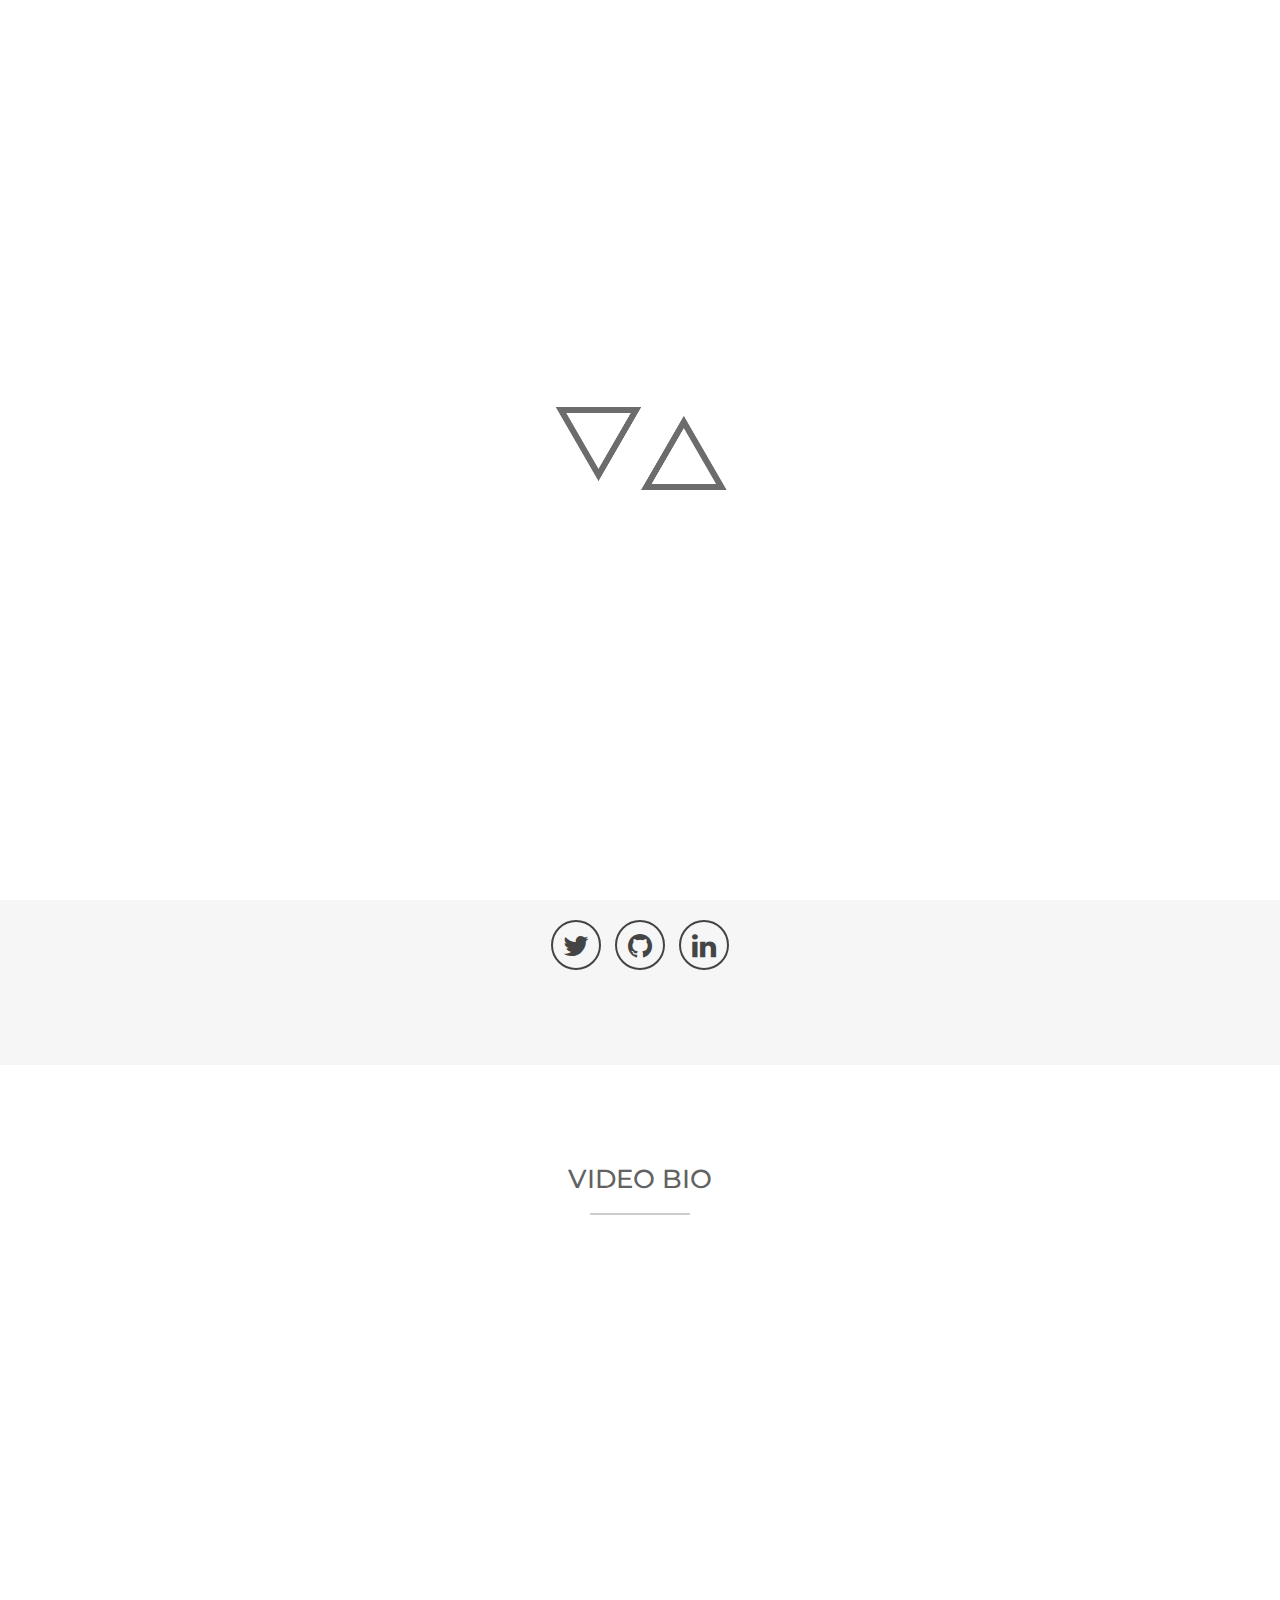
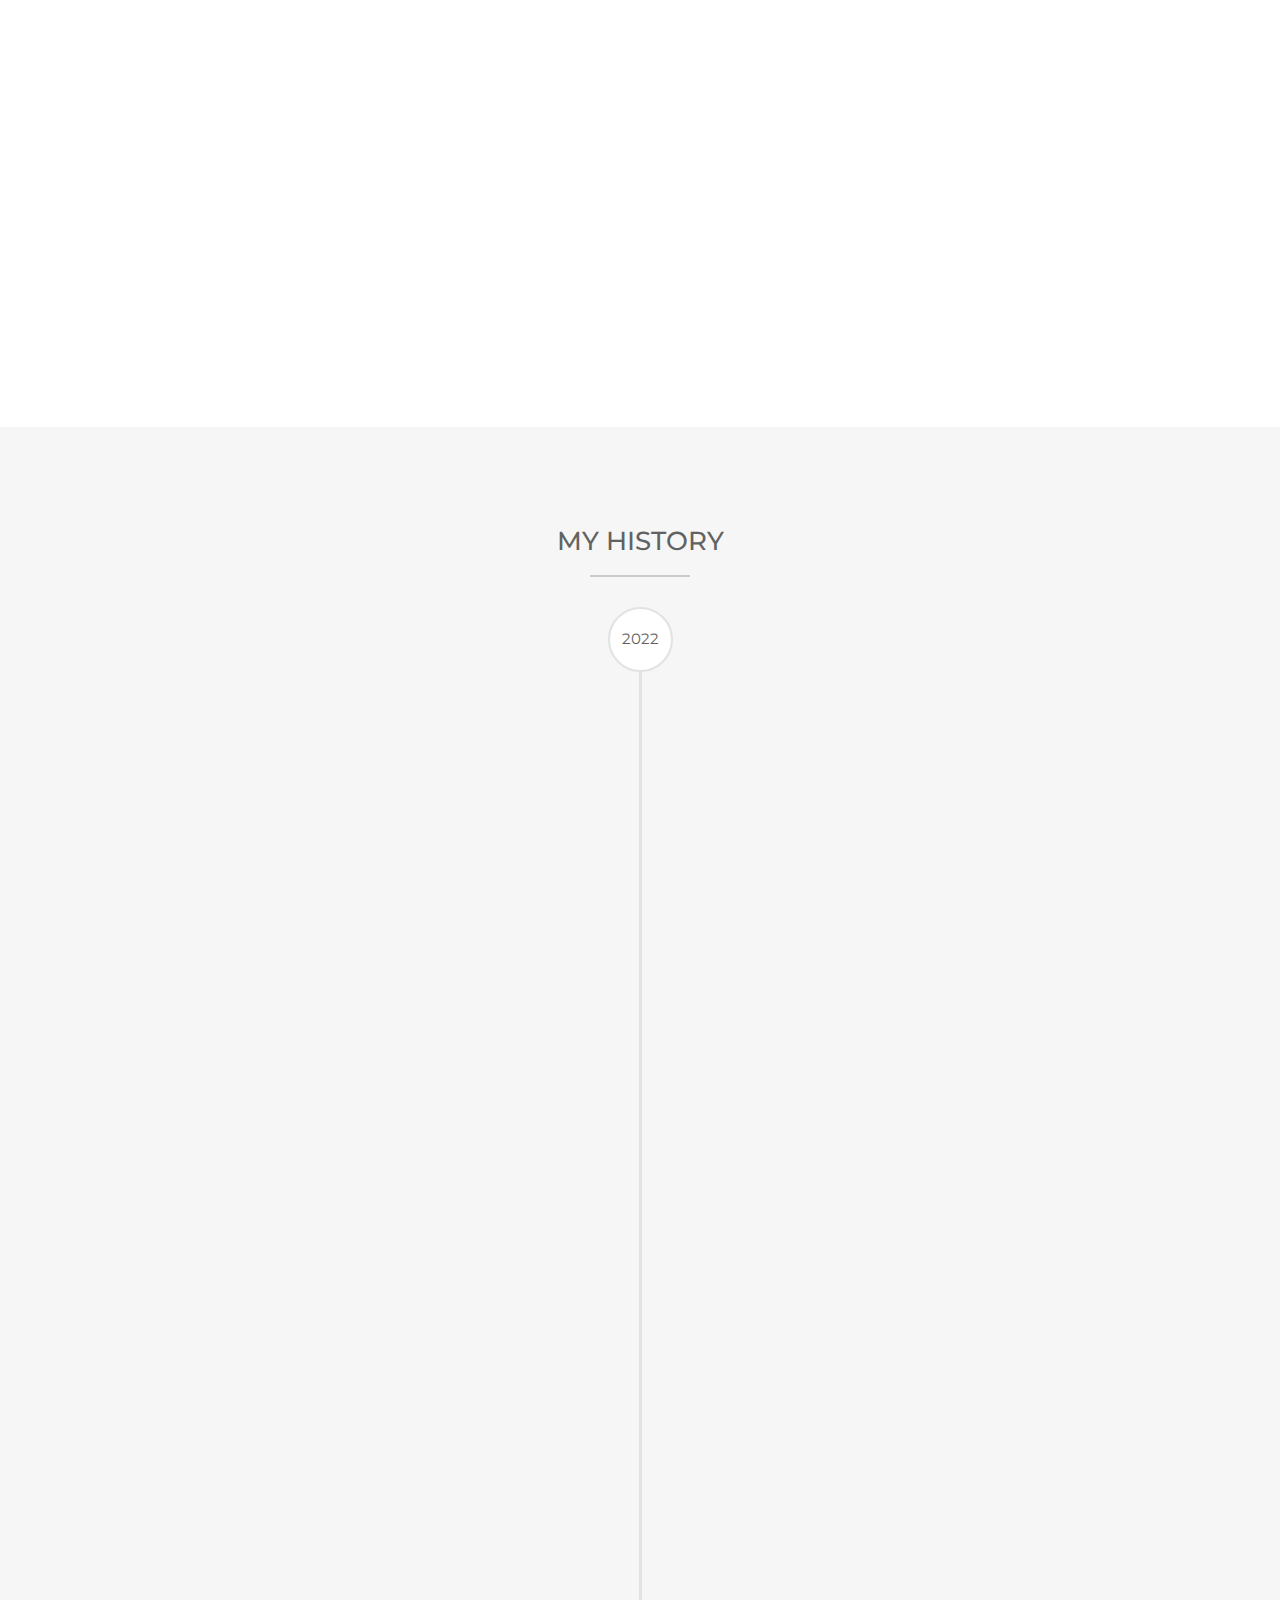
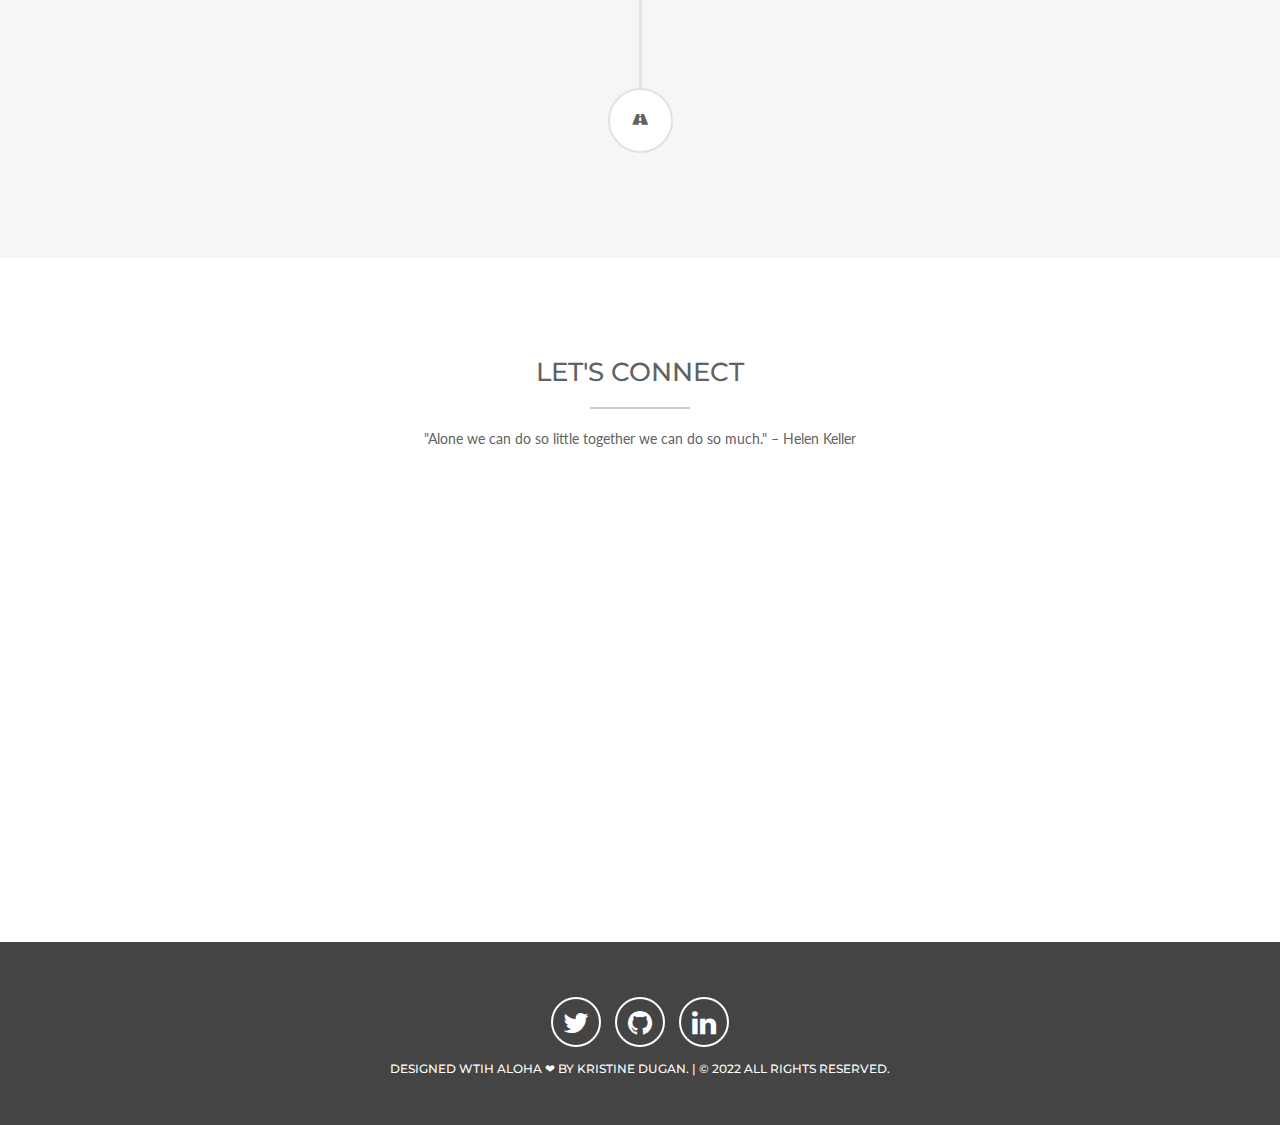
<file: index.html>
<!DOCTYPE html>
<html>
<head>
  <meta charset="utf-8">
  <title>Kristine Dugan Portfolio 🤙🏽</title>
  <meta name="viewport" content="width=device-width, initial-scale=1.0, maximum-scale=1.0, user-scalable=0">

  <!-- Stylesheets -->
  <link rel="stylesheet" type="text/css" href="css/bootstrap.min.css">
  <link rel="stylesheet" type="text/css" href="css/font-awesome.min.css">
  <link rel="stylesheet" type="text/css" href="css/flexslider.css">
  <link rel="stylesheet" type="text/css" href="css/animate.css">
  <link rel="stylesheet" type="text/css" href="css/style.css">

  <!-- Favicon -->
  <link rel="shortcut icon" href="images/favicon.png">

  <!-- Color Scheme -->
  <link rel="stylesheet" type="text/css" href="css/colors/black.css">

  <!-- Fonts -->
  <link href="http://fonts.googleapis.com/css?family=Montserrat:400" rel="stylesheet" type="text/css">
  <link href="http://fonts.googleapis.com/css?family=Lato:400,700" rel="stylesheet" type="text/css">

</head>
<body>

  <!-- Preloader -->
  <div id="mask">
    <div id="loader">      
    </div>
  </div>
  <!-- End Preloader -->

  <!-- Background -->
  <div id="backgrounds">
    <ul class="slides">
      <li><img src="images/bg/1.png" alt=""></li>
      <li><img src="images/bg/2.png" alt=""></li>
      <li><img src="images/bg/3.png" alt=""></li>
    </ul>
  </div>
  <!-- End Background -->
  

  <!-- Header -->
  <header class="navbar navbar-default navbar-fixed-top" id="topnav">
    <div class="container">
      <div class="navbar-header">
        <button type="button" class="navbar-toggle" data-toggle="collapse" data-target="#navigation">
          <span class="sr-only">Toggle navigation</span>
          <span class="icon-bar"></span>
          <span class="icon-bar"></span>
          <span class="icon-bar"></span>
        </button>
        <a id="logo" class="navbar-brand" href="index.html"><img src="images/logo-grey.png" alt=""></a>
      </div>
      <div class="collapse navbar-collapse" id="navigation">
        <ul class="nav navbar-nav navbar-right" id="nav">
          <li class="active"><a href="index.html">Home</a></li>
          <li><a href="#about">About</a></li>
          <li><a href="#bio">Video Bio</a></li>
          <li><a href="#history">History</a></li>
          <li><a href="projects.html">Projects</a></li>
          <li><a href="#contact">Contact</a></li>
        </ul>
      </div>
    </div>
  </header>
  <!-- End Header -->

  <!-- Home -->
  <div id="home">
    <div class="banner">
      <div class="container">        
        <div id="home-slider" class="flexslider">
          <ul class="slides">
            <li>
              <h1>Aloha!</h1>
              <h3>I'm Kristine, a web developer in Kauai, Hawaii.</h3>
              <a href="#about" class="btn btn-custom">Read more</a>
              <a href="projects.html" class="btn btn-empty">View my projects</a>
            </li>
            <li>
              <h1>My Passion Is</h1>
              <h3>Making you look great online so you can grow your business.</h3>
              <a href="#bio" class="btn btn-custom">Watch Bio</a>
              <a href="#contact" class="btn btn-empty">Contact me</a>
            </li>
          </ul>
        </div>                  
      </div>
    </div>
  </div>
  <!-- End Home -->

  <!-- About -->
  <section id="about" class="grey">
    <div class="container">
      <div class="picture">
        <img src="images/kristine-dugan-150x150.jpeg" class="img-circle">
      </div>
      <div class="title">
        <h1>About</h1>
        <hr>
      </div>
      <p class="about-text">I’m a dog mom to Twinkie and Lily. I’m a director of marketing for a real estate team on Kauai, Hawaii. But most importantly, I’m a web developer. For more than ten years, I’ve helped small businesses create a relevant brand and websites so they can connect with their customers. Now, I’m taking my web development to the next level by attending a professional coding bootcamp through MIT to improve my web development skills.</p>
      <p class="about-text">You can learn more about what I’m working on and link up with me through one of my social profiles below or <a href="#contact">contact me</a>. Reach out to me! I’d welcome the opportunity to virtually connect!  </p>
      <div class="social-container">
        <ul class="about-socials">
          <li>
            <a target="_blank" href="https://twitter.com/kristinedugan"><i class="fa fa-twitter fa-2x"></i></a>
          </li>
          <li>
            <a target="_blank" href="https://github.com/kndugan"><i class="fa fa-github fa-2x"></i></a>
          </li>
          <li>
            <a target="_blank" href="https://www.linkedin.com/in/kristinedugan/"><i class="fa fa-linkedin fa-2x"></i></a>
          </li>
        </ul>
      </div>
    </div>
  </section>
  <!-- End About -->

   <!-- Video CV -->
   <section id="bio">
    <div class="container">
      <div class="title">
        <h1>Video Bio</h1>
        <hr>
        <div class="embed-youtube">
          <iframe src="https://www.youtube.com/embed/ngQF5SA0SUc" width="750" height="563"></iframe>
        </div>
      </div>
    </div>
  </section>
  <!-- End Video CV -->

  <!-- Timeline -->
  <section id="history" class="grey">    
    <div class="container">
      <div class="title">
        <h1>My History</h1>
        <hr>
      </div>
      <ul class="timeline">
        <li class="year">2022</li>
        <li class="animated hiding" data-animation="fadeInLeft">
          <div class="timeline-panel left">
            <h4>Started Bootcamp at MIT</h4>
            <p>Now, I’m taking my web development to the next level by attending a professional coding bootcamp through MIT to improve my web development skills. During this Bootcamp, I’m excited to learn the web development framework of MERN Stack (MongoDB, ExpressJS, React and NodeJS). 
            </p>
            <span class="date">DEC 15 2021</span>
          </div>
        </li>
        <li class="animated hiding" data-animation="fadeInRight">
          <div class="timeline-panel right">
            <h4>Started working as a Marketing Director</h4>
            <p>After college, I pivoted to digital marketing including web design, content, social media, and video marketing in the real estate industry. I love digital marketing and realize my true passion is in helping business owners create clarity in their marketing to increase sales while providing a 5-star experience to their customers.</p>
            <span class="date">JUL 5 2005</span>
          </div>
        </li>
        <li class="animated hiding" data-animation="fadeInLeft">
          <div class="timeline-panel left">
            <h4>Bachelor’s degree in Management</h4>
            <p>While at Indiana University, Bloomington I studied Management, Business, and Finance. I expanded my computer knowledge in Excel and Access. Paired with business courses, I began to understand the cost benefit analysis of technology in business to increase efficiency and grow profits.</p>
            <span class="date">AUG 6 2004</span>
          </div>
        </li>
        <li class="animated hiding" data-animation="fadeInRight">
          <div class="timeline-panel right">
            <h4>Graduated from High School</h4>
            <p>During high school I was introduced to computers and the power they have if one understands how to program them. I was able to design Excel Spreadsheets to calculate sporting statistics for my varsity high school softball and basketball team.</p>
            <span class="date">JUN 4 1999</span>
          </div>
        </li>
        <li class="animated hiding" data-animation="fadeInLeft">
          <div class="timeline-panel left">
            <h4>I was Born</h4>
            <p>I was born in Las Vegas, Nevada to amazing parents that taught me to be independent, create what I desire in life by working hard, and to always treat others with kindness.  </p>
            <span class="date">NOV 2 1980</span>
          </div>
        </li>
        <li class="year"><i class="fa fa-road"></i></li>
      </ul>
    </div>
  </section>
  <!-- End Timeline -->

  <!-- Contact -->
  <section id="contact">
    <div class="container">
      <div class="title">
        <h1>Let's Connect</h1>
        <hr>
        <p>"Alone we can do so little together we can do so much." – Helen Keller</p>
      </div>
      <div class="col-md-6 col-md-offset-3">        
        <form method="POST" action="contact.php" id="contact-form" class="animated hiding" data-animation="fadeInLeft">
          <div class="form-group">
            <input name="fullname" type="text" class="form-control input-lg" placeholder="Full Name">
          </div>
          <div class="form-group">
            <input name="email" type="email" class="form-control input-lg" placeholder="Email">
          </div>
          <div class="form-group">
            <input name="phone" type="text" class="form-control input-lg" placeholder="Phone">
          </div>
          <div class="form-group">
            <textarea name="message" class="form-control input-lg" placeholder="Message"></textarea>
          </div>
          <div class="form-group center">
            <input type="submit" class="btn btn-dark" value="Submit Form">
          </div>    
        </form>
        <div class="sent">
          <span>Mahalo! Your message has been sent. I will get back to you shortly!</span>
        </div>
      </div>
    </div>
  </section>
  <!-- End Contact -->

  <!-- Footer -->
  <footer>
    <div class="container">
      <ul class="socials">
        <li>
          <a target="_blank" href="https://twitter.com/kristinedugan"><i class="fa fa-twitter fa-2x"></i></a>
        </li>
        <li>
          <a target="_blank" href="https://github.com/kndugan"><i class="fa fa-github fa-2x"></i></a>
        </li>
        <li>
          <a target="_blank" href="https://www.linkedin.com/in/kristinedugan/"><i class="fa fa-linkedin fa-2x"></i></a>
        </li>
      </ul>
      <h5 class="footer-text">Designed wtih Aloha ❤ by Kristine Dugan. | &copy; 2022 All Rights Reserved.</h5>
    </div>
  </footer>
  <!-- End Footer -->

  
  <!-- Libraries -->
  <script type="text/javascript" src="js/jquery.min.js"></script>
  <script type="text/javascript" src="js/bootstrap.min.js"></script>
  <script type="text/javascript" src="js/flexslider.js"></script>
  <script type="text/javascript" src="js/jquery.appear.js"></script>
  <script type="text/javascript" src="js/jquery.nav.js"></script>
  <script type="text/javascript" src="js/jquery.mb.YTPlayer.js"></script>
  <script type="text/javascript" src="js/jquery.mixitup.min.js"></script>
  <script type="text/javascript" src="js/jquery.validation.min.js"></script>


  <!-- Main.js file -->
  <script type="text/javascript" src="js/main.js"></script>
</body>
</html>
</file>
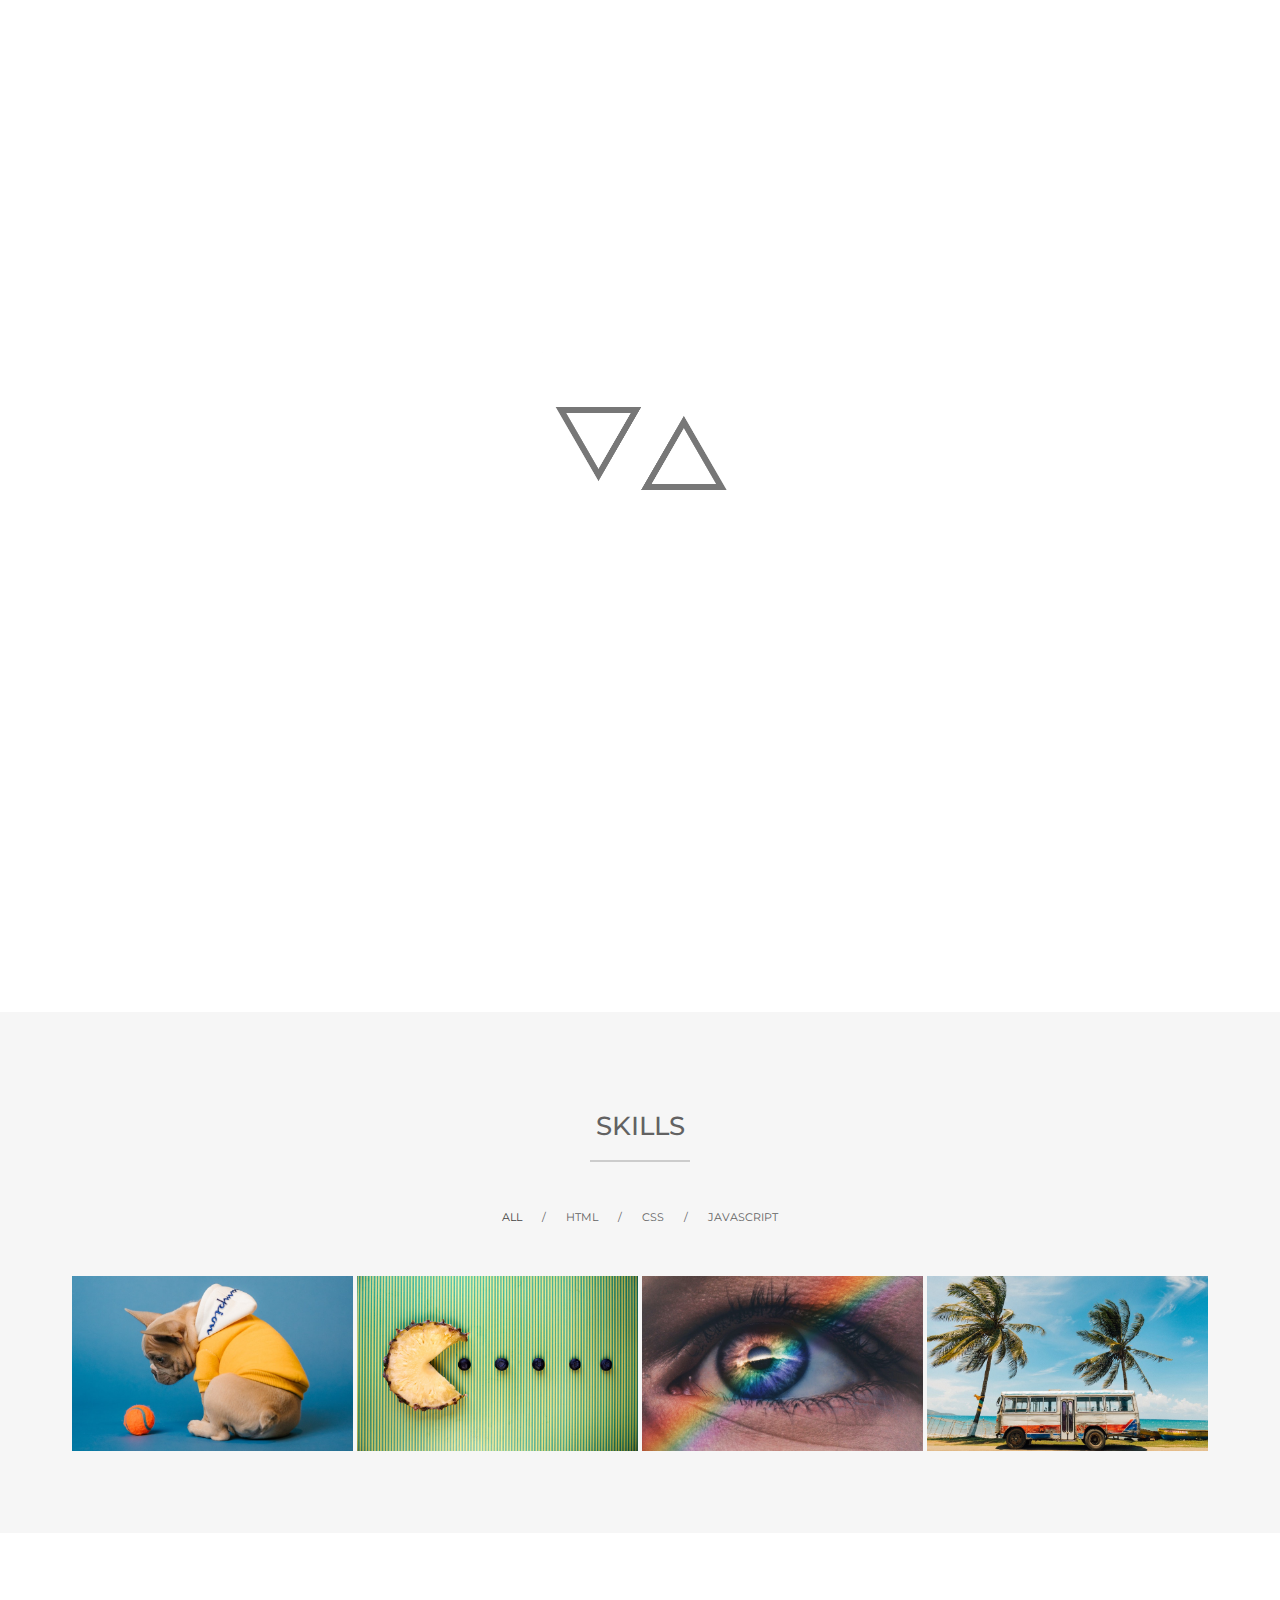
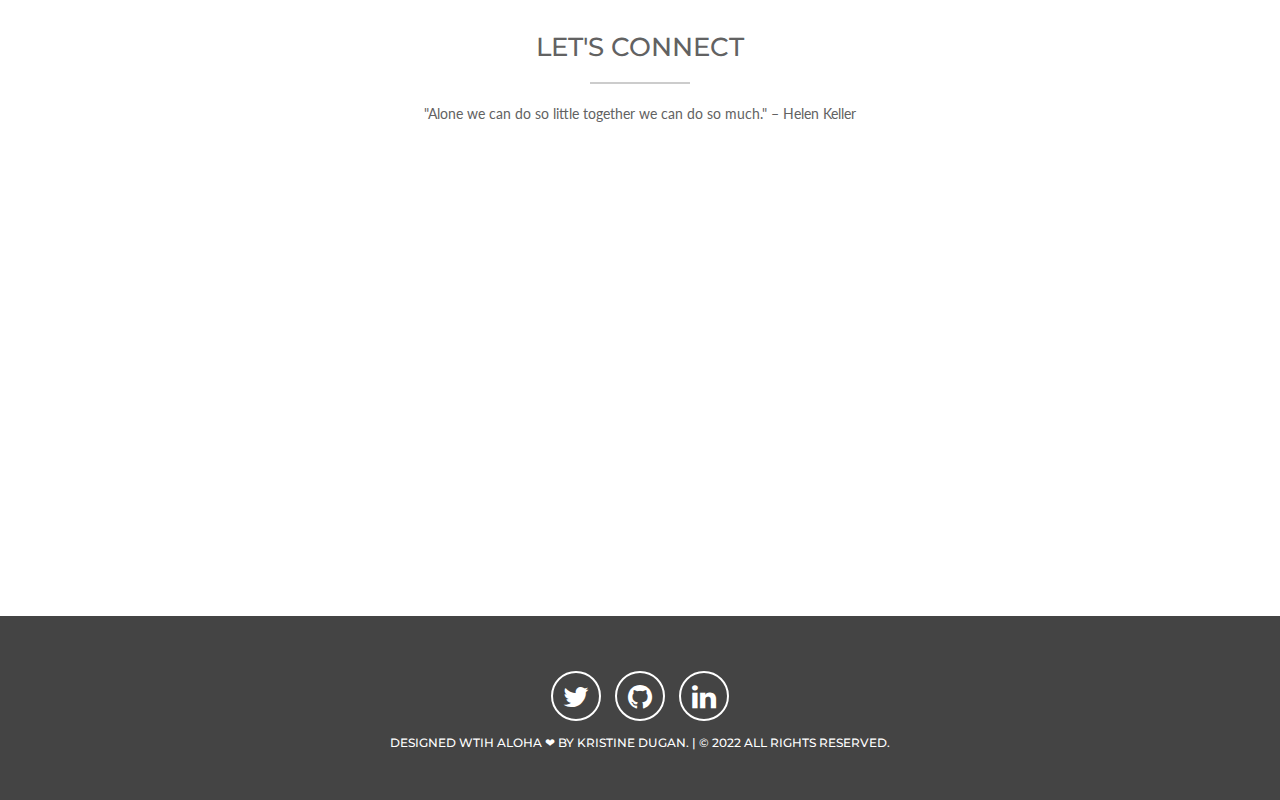
<file: projects.html>
<!DOCTYPE html>
<html>
<head>
  <meta charset="utf-8">
  <title>Kristine Dugan Projects</title>
  <meta name="viewport" content="width=device-width, initial-scale=1.0, maximum-scale=1.0, user-scalable=0">

  <!-- Stylesheets -->
  <link rel="stylesheet" type="text/css" href="css/bootstrap.min.css">
  <link rel="stylesheet" type="text/css" href="css/font-awesome.min.css">
  <link rel="stylesheet" type="text/css" href="css/flexslider.css">
  <link rel="stylesheet" type="text/css" href="css/animate.css">
  <link rel="stylesheet" type="text/css" href="css/style.css">

  <!-- Favicon -->
  <link rel="shortcut icon" href="images/favicon.png">

  <!-- Color Scheme -->
  <link rel="stylesheet" type="text/css" href="css/colors/black.css">

  <!-- Fonts -->
  <link href="http://fonts.googleapis.com/css?family=Montserrat:400" rel="stylesheet" type="text/css">
  <link href="http://fonts.googleapis.com/css?family=Lato:400,700" rel="stylesheet" type="text/css">

</head>
<body>
  
   <!-- Preloader -->
   <div id="mask">
    <div id="loader">      
    </div>
  </div>
  <!-- End Preloader -->

  <!-- Background -->
  <div id="backgrounds">
    <ul class="slides">
      <li><img src="images/bg/1.png" alt=""></li>
      <li><img src="images/bg/2.png" alt=""></li>
      <li><img src="images/bg/3.png" alt=""></li>
    </ul>
  </div>
  <!-- End Background -->
  

  <!-- Header -->
    <header class="navbar navbar-default navbar-fixed-top" id="topnav">
      <div class="container">
        <div class="navbar-header">
          <button type="button" class="navbar-toggle" data-toggle="collapse" data-target="#navigation">
            <span class="sr-only">Toggle navigation</span>
            <span class="icon-bar"></span>
            <span class="icon-bar"></span>
            <span class="icon-bar"></span>
          </button>
          <a id="logo" class="navbar-brand" href="index.html"><img src="images/logo-grey.png" alt=""></a>
        </div>
        <div class="collapse navbar-collapse" id="navigation">
          <ul class="nav navbar-nav navbar-right" id="nav">
            <li class="active"><a href="index.html">Home</a></li>
            <li><a href="projects.html">Projects</a></li>
            <li><a href="#services">Overview</a></li>
            <li><a href="#works">Skills</a></li>
            <li><a href="#contact">Contact</a></li>
          </ul>
        </div>
      </div>
    </header>
  <!-- End Header -->

  <!-- Call to Action -->
  <section id="call-to-action" class="parallax">
    <div class="container">
      <div class="call">
        <h1>Welcome to My Projects</h1>
        <hr>
        <h4>Below are a few of the projects I've completed in the MERN Stack Bootcamp through MIT. I've included an overview of each project that can be viewed on GitHub and GitHub Pages. Lastly, I've highlight the coding skills I've aquired through each project.</h4>
        <a href="#services" class="btn btn-custom">Overview</a>
        <a href="#works" class="btn btn-empty">Skills</a>
      </div>
    </div>
  </section>
<!-- End Call to Action -->

<!-- Summaries -->
<section id="services">
  <div class="container">
    <div class="title">
      <h1>Overview</h1>
      <hr>
    </div>
    <div class="col-md-10 col-md-offset-1" id="services-box">        
      <ul class="nav nav-tabs services">
        <li class="animated hiding active" data-animation="flipInX" data-delay="0">
          <a href="#service1" data-toggle="tab">
            <i class="fa fa-bullseye"></i>              
          </a>            
        </li>
        <li class="animated hiding" data-animation="flipInX" data-delay="500">
          <a href="#service2" data-toggle="tab">
            <i class="fa fa-gamepad"></i>              
          </a>            
        </li>
        <li class="animated hiding" data-animation="flipInX" data-delay="1000">
          <a href="#service3" data-toggle="tab">
            <i class="fa fa-eye"></i>              
          </a>            
        </li>
        <li class="animated hiding" data-animation="flipInX" data-delay="1500">
          <a href="#service4" data-toggle="tab">
            <i class="fa fa-map-marker"></i>              
          </a>            
        </li>
      </ul>
      <div class="tab-content animated hiding" id="service-detail" data-animation="fadeInUp">
        <div class="tab-pane fade in active" id="service1">
          <h3>Bouncing Ball</h3>
          <p>Vestibulum fermentum diam enim, id facilisis felis aliquam ac. Praesent ornare, erat at volutpat porta, velit nulla condimentum ante, eu vulputate ipsum massa vel nisl. Lorem ipsum dolor sit amet, consectetur adipiscing elit. Interdum et malesuada fames ac ante ipsum primis in faucibus. Aliquam eu commodo mi. Vestibulum nec lectus sit amet dui ullamcorper tincidunt in sed nibh. Vestibulum sagittis.</p>
          <a target="_blank" href="https://github.com/kndugan/random-bouncing-balls" class="btn btn-dark">GitHub</a>
          <a target="_blank" href="https://kndugan.github.io/random-bouncing-balls" class="btn btn-empty-two">Pages</a>
        </div>
        <div class="tab-pane fade" id="service2">
          <h3>PacMen</h3>
          <p>The most popular game from the 1980s is back in action! In this project, the user can create multiple PacMen with the click of a button and each of them will begin to move about the browser window at their own pace. This PacMen game is an example of utilizing JavaScript to create the Pacmen by pushing them into an array and then injecting the PacMen to the web browser via the DOM.</p>
          <a target="_blank" href="https://github.com/kndugan/pacmen" class="btn btn-dark">GitHub</a>
          <a target="_blank" href="https://kndugan.github.io/pacmen" class="btn btn-empty-two">Pages</a>
        </div>
        <div class="tab-pane fade" id="service3">
          <h3>Eyes</h3>
          <p>In this project, the eyes will track and follow in unison the cursor anywhere on the browser window. The eyes were created with CSS and JavaScript was used to track the cursor.</p>
          <a target="_blank" href="https://github.com/kndugan/eye-movement" class="btn btn-dark">GitHub</a>
          <a target="_blank" href="https://kndugan.github.io/eye-movement" class="btn btn-empty-two">Pages</a>
        </div>
        <div class="tab-pane fade" id="service4">
          <h3>Bus Tracker</h3>
          <p>In this project, I demonstrate a web application using the MapBox API to create and display a map of Kauai, Hawaii. By utilizing JavaScript and HTML I've create a Map Marker to show bus stops between Lihue and Hanalai on Kauai.</p>
          <a target="_blank" href="https://github.com/kndugan/real-time-bus-tracker" class="btn btn-dark">GitHub</a>
          <a target="_blank" href="https://kndugan.github.io/real-time-bus-tracker" class="btn btn-empty-two">Pages</a>
        </div>
      </div>
    </div>
  </div>
</section>
<!-- End Services -->

<!-- Skills -->
  <section id="works" class="grey">
    <div class="container">
      <div class="title">
        <h1>Skills</h1>
        <hr>
      </div>
      <ul id="filters">
        <li class="filter active" data-filter="all">All</li>
        <li class="filter" data-filter="html">HTML</li>        
        <li class="filter" data-filter="css">CSS</li>
        <li class="filter" data-filter="javascript">JavaScript</li>
      </ul>
      <ul id="projects">
        <li class="mix javascript mix_all">
          <a target="_blank" href="https://kndugan.github.io/random-bouncing-balls" class="single-project">
            <img src="images/portfolio/ball.jpg" alt="Bouncing Ball Exercise">
            <div class="overlay">
              <h3>Bouncing Ball</h3>
              <span>JavaScript</span>
            </div>
          </a>       
        </li>
        <li class="mix javascript mix_all">
          <a target="_blank" href="https://kndugan.github.io/pacmen" class="single-project">
            <img src="images/portfolio/pacman.jpg" alt="Pac-Man Exerces">
            <div class="overlay">
              <h3>PacMen</h3>
              <span>JavaScript</span>
            </div>
          </a>       
        </li>
        <li class="mix css mix javascript mix_all">
          <a target="_blank" href="https://kndugan.github.io/eye-movement" class="single-project">
            <img src="images/portfolio/eye.jpg" alt="Eye Movement Exercise">
            <div class="overlay">
              <h3>Eyes</h3>
              <span>HTML + CSS</span>
            </div>
          </a>       
        </li>
        <li class="mix javascript mix html mix_all">
          <a target="_blank" href="https://kndugan.github.io/real-time-bus-tracker" class="single-project">
            <img src="images/portfolio/bus-tracker.jpg" alt="Real Time Bus Tracker Exercise">
            <div class="overlay">
              <h3>Bus Tracker</h3>
              <span>JavaScript + HTML</span>
            </div>
          </a>       
        </li>
      </ul>
    </div>    
  </section>
<!-- End Projects -->

<!-- Contact -->
<section id="contact">
    <div class="container">
      <div class="title">
        <h1>Let's Connect</h1>
        <hr>
        <p>"Alone we can do so little together we can do so much." – Helen Keller</p>
      </div>
      <div class="col-md-6 col-md-offset-3">        
        <form method="POST" action="contact.php" id="contact-form" class="animated hiding" data-animation="fadeInLeft">
          <div class="form-group">
            <input name="fullname" type="text" class="form-control input-lg" placeholder="Full Name">
          </div>
          <div class="form-group">
            <input name="email" type="email" class="form-control input-lg" placeholder="Email">
          </div>
          <div class="form-group">
            <input name="phone" type="text" class="form-control input-lg" placeholder="Phone">
          </div>
          <div class="form-group">
            <textarea name="message" class="form-control input-lg" placeholder="Message"></textarea>
          </div>
          <div class="form-group center">
            <input type="submit" class="btn btn-dark" value="Submit Form">
          </div>    
        </form>
        <div class="sent">
          <span>Mahalo! Your message has been sent. I will get back to you shortly!</span>
        </div>
      </div>
    </div>
</section>
<!-- End Contact -->

<!-- Footer -->
    <footer>
        <div class="container">
        <ul class="socials">
            <li>
            <a target="_blank" href="https://twitter.com/kristinedugan"><i class="fa fa-twitter fa-2x"></i></a>
            </li>
            <li>
            <a target="_blank" href="https://github.com/kndugan"><i class="fa fa-github fa-2x"></i></a>
            </li>
            <li>
            <a target="_blank" href="https://www.linkedin.com/in/kristinedugan/"><i class="fa fa-linkedin fa-2x"></i></a>
            </li>
        </ul>
        <h5 class="footer-text">Designed wtih Aloha ❤ by Kristine Dugan. | &copy; 2022 All Rights Reserved.</h5>
        </div>
    </footer>
    <!-- End Footer -->

    
    <!-- Libraries -->
    <script type="text/javascript" src="js/jquery.min.js"></script>
    <script type="text/javascript" src="js/bootstrap.min.js"></script>
    <script type="text/javascript" src="js/flexslider.js"></script>
    <script type="text/javascript" src="js/jquery.appear.js"></script>
    <script type="text/javascript" src="js/jquery.nav.js"></script>
    <script type="text/javascript" src="js/jquery.mb.YTPlayer.js"></script>
    <script type="text/javascript" src="js/jquery.mixitup.min.js"></script>
    <script type="text/javascript" src="js/jquery.validation.min.js"></script>


    <!-- Main.js file -->
    <script type="text/javascript" src="js/main.js"></script>
</body>
</html>
</file>
<file: css/style.css>
/* =Common Styles
-------------------------------------------------------------- */
body {
  font-family: "Lato", sans-serif;
  color: #626262;
}
h1,
h2,
h3,
h4,
h5,
h6 {
  font-family: "Montserrat", sans-serif;
}
.btn {
  font-size: 11px;
  text-transform: uppercase;
  font-family: "Montserrat", sans-serif;
}
.btn:focus {
  outline: none;
}
.btn:active:focus {
  outline: none;
}
.btn-custom {
  color: #fff;
}
.btn-custom:hover,
.btn-custom:focus {
  color: #fff;
}
.btn-dark {
  background-color: #444;
  border-color: #444;
  color: #fff;
}
.btn-dark:hover,
.btn-dark:focus {
  background-color: #303030;
  border-color: #303030;
  color: #fff;
}
.btn-empty {
  background-color: transparent;
  border-color: #fff;
  color: #fff;
}
.btn-empty:hover,
.btn-empty:focus {
  background-color: #fff;
  border-color: #fff;
  color: #333;
}
.btn-empty-two {
  background-color: transparent;
  border-color: #333;
  color: #333;
  margin-left: 10px;
}
.btn-empty-two:hover,
.btn-empty-two:focus {
  background-color: #333;
  border-color: #333;
  color: #fff;
}
section {
  padding-top: 80px;
  padding-bottom: 80px;
  background-color: #fff;
  position: relative;
  z-index: 10;
}
section.parallax {
  background-color: rgba(0, 0, 0, 0.5);
}
.grey {
  background-color: #f6f6f6;
}
.title {
  margin-bottom: 30px;
  text-align: center;
}
.title h1 {
  font-size: 26px;
  text-transform: uppercase;
}
.title hr {
  width: 100px;
  border-top: 2px solid #ccc;
}
.center {
  text-align: center;
}
.parallax {
  background-size: cover;
  background-attachment: fixed;
  background-position: center center;
}

/* =Preloader
-------------------------------------------------------------- */
#mask {
  position: fixed;
  top: 0;
  left: 0;
  right: 0;
  bottom: 0;
  background-color: #fff;
  z-index: 10000;
  height: 100%;
}
#loader {
  width: 200px;
  height: 200px;
  position: absolute;
  left: 50%;
  top: 50%;
  background-image: url("../images/loading.gif");
  background-repeat: no-repeat;
  background-position: center;
  background-size: 200px;
  margin: -100px 0 0 -100px;
}

/* =Background
-------------------------------------------------------------- */
#backgrounds {
  position: fixed;
  width: 100%;
  height: 100%;
  top: 0;
  left: 0;
}
#backgrounds .slides {
  height: 100%;
}
#backgrounds .slides li {
  height: 100%;
}
#backgrounds .slides li .slide {
  width: 100%;
  height: 100%;
  display: block;
  background-size: cover;
  background-position: center center;
}

/* =Header
-------------------------------------------------------------- */
#topnav {
  background-color: #fff;
  border-bottom: 0;
  padding: 10px 0;
  transition: all 0.3s ease;
  -webkit-box-shadow: 0 1px 9px rgba(0, 0, 0, 0.1);
  box-shadow: 0 1px 9px rgba(0, 0, 0, 0.1);
  opacity: 0;
  font-family: "Montserrat", sans-serif;
}
#topnav.scrolled {
  opacity: 1;
  padding: 0;
}
#topnav .navbar-nav > li > a {
  text-transform: uppercase;
  font-weight: 500;
  font-size: 13px;
  color: #858585;
}
#topnav .navbar-nav > .active > a {
  background-color: #fff;
}
#logo {
  padding: 0;
}
#logo img {
  max-height: 50px;
}

/* =Home
-------------------------------------------------------------- */
#home {
  height: 550px;
  background-color: rgba(0, 0, 0, 0.35);
  position: relative;
  z-index: 10;
}
.banner {
  color: #fff;
  padding-top: 170px;
  padding-bottom: 170px;
  text-align: center;
}
.banner h1 {
  text-transform: uppercase;
  font-size: 65px;
  margin: 0;
}
.banner h3 {
  margin: 5px 0 15px;
  font-size: 17px;
}
.banner .btn-custom {
  margin-right: 10px;
}

/* =About
-------------------------------------------------------------- */
.about-text {
  text-align: center;
  font-size: 18px;
  color: #959595;
}
.about-text a {
  text-decoration: none;
  color: #959595;
}
.picture {
  width: 135px;
  height: 135px;
  position: absolute;
  left: 0;
  right: 0;
  top: -75px;
  margin: auto;
  background-color: #fff;
  border: 5px solid #fff;
  border-radius: 50%;
  overflow: hidden;
}
.picture img {
  width: 125px;
}
.feature {
  margin-top: 40px;
  margin-bottom: 40px;
  text-align: center;
  cursor: default;
}
.feature h3 {
  text-transform: uppercase;
  font-size: 15px;
}
.feature:hover .feature-icon {
  background-color: transparent;
}
.feature-icon {
  width: 80px;
  height: 80px;
  line-height: 76px;
  background-color: transparent;
  color: #fff;
  margin: 15px auto 0;
  font-size: 28px;
  border: 2px solid transparent;
  border-radius: 50%;
  transition: all 0.3s ease;
}
.feature p {
  color: #959595;
}
.heading-content h3 {
  display: inline-block;
}
.heading-content .fa {
  margin-right: 5px;
}

.social-container {
  display: flex;
  justify-content: center;
}
.about-socials {
  padding: 0;
  list-style: none;
  margin-top: 10px;
}
.about-socials li {
  display: inline-block;
  margin: 5px;
}
.about-socials li a {
  display: block;
  width: 50px;
  height: 50px;
  line-height: 50px;
  border: 2px solid #444;
  border-radius: 50%;
  color: #444;
  text-align: center;
  transition: all 0.3s ease;
}
.about-socials li a:hover {
  background-color: #444;
  color: #fff;
  border-color: #444;
  -webkit-box-shadow: 0 0 0 2px #fff;
  box-shadow: 0 0 0 2px #fff;
}
.about-socials li a .fa {
  line-height: inherit;
}

/* = Video Bio to be responsive
-------------------------------------------------------------- */
.embed-youtube {
  position: relative;
  padding-bottom: 56.25%; /* 16:9 aspect ratio */
  padding-top: 30px;
  height: 0;
  overflow: hidden;
  margin: 30px;
}

.embed-youtube iframe,
.embed-youtube object,
.embed-youtube embed {
  border: 0;
  position: absolute;
  top: 0;
  left: 0;
  width: 100%;
  height: 100%;
}

/* =History Timeline
-------------------------------------------------------------- */
.timeline {
  padding: 0;
  margin: 0;
  list-style: none;
  position: relative;
}
.timeline:before {
  content: " ";
  top: 0;
  bottom: 0;
  position: absolute;
  width: 3px;
  background-color: #e2e2e2;
  left: 0;
  right: 0;
  margin: auto;
}
.timeline > li {
  position: relative;
  margin-bottom: 25px;
}
.timeline > li:before,
.timeline > li:after {
  content: " ";
  display: table;
}
.timeline > li:after {
  clear: both;
}
.year {
  width: 65px;
  height: 65px;
  margin: 30px auto;
  font-family: "Montserrat", sans-serif;
  text-align: center;
  background-color: #fff;
  border: 2px solid #e2e2e2;
  border-radius: 50%;
  font-size: 15px;
  z-index: 100;
  position: relative;
  line-height: 60px;
}
.timeline-panel {
  width: 46%;
  float: left;
  background-color: #fff;
  border-radius: 5px;
  padding: 15px;
  transition: all 0.3s ease;
}
.timeline-panel h4 {
  font-size: 15px;
}
.timeline-panel:before {
  content: "";
  position: absolute;
  border-top: 10px solid rgba(0, 0, 0, 0);
  border-bottom: 10px solid rgba(0, 0, 0, 0);
  top: 20px;
  transition: all 0.3s ease;
}
.timeline-panel:after {
  content: "";
  position: absolute;
  width: 20px;
  height: 20px;
  background-color: #fff;
  top: 20px;
  border-radius: 50%;
  left: 50%;
  margin-left: -10px;
  border: 2px solid #e2e2e2;
  transition: all 0.3s ease;
}
.timeline-panel.left {
  text-align: right;
}
.timeline-panel.left:before {
  left: 0;
  margin-left: 46%;
  border-left: 15px solid #fff;
}
.timeline-panel.right {
  float: right;
}
.timeline-panel.right:hover {
  margin-left: 0;
  margin-right: 1%;
}
.timeline-panel.right:hover:before {
  margin-right: 47%;
}
.timeline-panel.right:before {
  border-right: 15px solid #fff;
  right: 0;
  margin-right: 46%;
}
.timeline-panel:hover {
  cursor: default;
  margin-left: 1%;
}
.timeline-panel:hover:before {
  margin-left: 47%;
}
.timeline-panel:hover:after {
  border: 6px solid transparent;
}
.timeline-panel p {
  font-size: 14px;
  color: #959595;
}
.date {
  display: block;
  font-size: 11px;
  font-family: "Montserrat", sans-serif;
  text-transform: uppercase;
}

/* =Overview
-------------------------------------------------------------- */
#services-box {
  text-align: center;
}
#service-detail {
  margin-bottom: 50px;
}
#service-detail h3 {
  text-transform: uppercase;
  font-size: 20px;
}
#service-detail p {
  color: #959595;
}
.services {
  border: 0;
}
.services > li {
  width: 25%;
  display: inline-block;
}
.services > li.active > a {
  border: 2px solid transparent;
}
.services > li.active > a:hover,
.services > li.active > a:focus {
  background-color: #fff;
  border: 2px solid transparent;
}
.services > li.active > a:after {
  content: "";
  position: absolute;
  width: 22px;
  height: 30px;
  bottom: -15px;
  background-color: transparent;
  border-left: 10px solid #fff;
  border-right: 10px solid #fff;
  left: 50%;
  margin-left: -11px;
}
.services > li:last-child > a:before {
  border: 0;
}
.services > li > a {
  width: 120px;
  height: 120px;
  line-height: 100px;
  margin: 50px auto;
  background-color: #fff;
  border: 2px solid #ececec;
  border-radius: 50%;
  color: #777;
  position: relative;
  transition: all 0.3s ease;
  font-size: 36px;
}
.services > li > a:hover,
.services > li > a:focus {
  background-color: #fff;
}
.services > li > a:before {
  content: "";
  position: absolute;
  top: 50%;
  left: 118px;
  width: 100%;
  border-top: 2px solid #ececec;
}
.services > li > a .fa {
  display: block;
  line-height: inherit;
}

/* =Call To action
-------------------------------------------------------------- */
.call {
  text-align: center;
  color: #fff;
}
.call h1 {
  font-size: 26px;
  text-transform: uppercase;
}
.call h4 {
  font-size: 16px;
  line-height: 20px;
}
.call hr {
  width: 100px;
  border-top: 2px solid #fff;
}
.call p {
  width: 75%;
  margin: 20px auto;
}

.call .btn-custom {
  margin-right: 10px;
}

/* =Project Skills
-------------------------------------------------------------- */
#filters {
  padding: 0;
  list-style: none;
  text-align: center;
  margin: 40px 0;
}
.filter {
  display: inline-block;
  padding: 8px 20px;
  position: relative;
  font-family: "Montserrat", sans-serif;
  font-size: 11px;
  text-transform: uppercase;
}
.filter:after {
  content: "/";
  position: absolute;
  left: 100%;
  color: #626262;
}
.filter:last-child:after {
  content: none;
}
.filter:hover {
  cursor: pointer;
}
#projects {
  padding: 0;
  list-style: none;
}
#projects li {
  width: 25%;
  display: inline-block;
  float: left;
  padding: 2px;
  opacity: 0;
  display: none;
}
#projects li.featured {
  width: 50%;
}
#projects li img {
  width: 100%;
}
.single-project {
  display: block;
  position: relative;
  overflow: hidden;
}
.single-project:hover .overlay {
  opacity: 1;
}
.single-project:hover .overlay h3 {
  opacity: 1;
  -webkit-animation: rotateInDownLeft 0.6s both;
  animation: rotateInDownLeft 0.6s both;
}
.single-project:hover .overlay span {
  opacity: 1;
  -webkit-animation: rotateInUpLeft 0.6s both;
  animation: rotateInUpLeft 0.6s both;
}
.overlay {
  position: absolute;
  left: 0;
  top: 0;
  width: 100%;
  height: 100%;
  background-color: rgba(0, 0, 0, 0.6);
  opacity: 0;
  transition: all 0.3s ease;
  text-align: center;
  color: #fff;
  padding: 20px 0;
}
.overlay h3 {
  display: inline-block;
  padding: 5px;
  border: 4px double #fff;
  opacity: 0;
  text-transform: uppercase;
}
.overlay span {
  display: block;
  font-family: "Montserrat", sans-serif;
  text-transform: uppercase;
  font-size: 13px;
  opacity: 0;
}
#project-modal .modal-dialog {
  text-align: center;
}
#project-modal .modal-dialog img {
  max-width: 100%;
  border-radius: 0 0 6px 6px;
}
#project-modal .modal-content {
  border: 0;
}
#project-modal .modal-header {
  border-bottom: 0;
}
#project-modal .modal-body {
  padding: 0;
}
#project-modal .modal-title {
  text-transform: uppercase;
  font-size: 15px;
}
.modal-backdrop.in {
  opacity: 0.7;
  filter: alpha(opacity=70);
}
.modal.fade .modal-dialog {
  -webkit-transform: scale(0.7);
  -ms-transform: scale(0.7);
  transform: scale(0.7);
}
.modal.in .modal-dialog {
  -webkit-transform: scale(1);
  -ms-transform: scale(1);
  transform: scale(1);
}
.control a {
  width: 50px;
  height: 50px;
  position: absolute;
  text-align: center;
  top: 50%;
  margin-top: -25px;
  color: #fff;
  text-shadow: 0 1px 1px #444;
}
.control a:before {
  font-family: "FontAwesome";
  font-size: 40px;
}
.control a:hover {
  text-decoration: none;
}
#prev a {
  left: 0;
}
#prev a:before {
  content: "\f104";
}
#next a {
  right: 0;
}
#next a:before {
  content: "\f105";
}

/* =Contact
-------------------------------------------------------------- */
#contact-form .form-control {
  background-color: #f4f4f4;
  -webkit-box-shadow: none;
  box-shadow: none;
  border-color: #efefef;
  font-family: "Lato", sans-serif;
}
#contact-form .form-control:focus {
  border-color: #66afe9;
}
#contact-form textarea {
  resize: none;
  min-height: 140px;
}
#contact-form .form-group.error,
#contact-form .form-group.success {
  position: relative;
}
#contact-form .form-group.error:after,
#contact-form .form-group.success:after {
  font-family: "FontAwesome";
  position: absolute;
  top: 12px;
  right: 16px;
  font-size: 14px;
}
#contact-form .form-group.error:after {
  content: "\f00d";
  color: #d95c5c;
}
#contact-form .form-group.success:after {
  content: "\f00c";
  color: #00c077;
}
.sent {
  padding: 40px 20px;
  text-align: center;
  background-color: #cbf5e5;
  border-radius: 4px;
  color: #1b8c61;
  border: 1px solid #b8e7d5;
  display: none;
  margin: 10px 0;
}
.sent span {
  font-size: 18px;
}

/* =Footer
-------------------------------------------------------------- */
footer {
  position: relative;
  z-index: 10;
  padding-top: 40px;
  padding-bottom: 40px;
  background-color: #444;
  color: #fff;
  text-align: center;
}
.footer-text {
  text-transform: uppercase;
  font-size: 12px;
}
.socials {
  padding: 0;
  list-style: none;
  margin-top: 10px;
}
.socials li {
  display: inline-block;
  margin: 5px;
}
.socials li a {
  display: block;
  width: 50px;
  height: 50px;
  line-height: 50px;
  border: 2px solid #fff;
  border-radius: 50%;
  color: #fff;
  text-align: center;
  transition: all 0.3s ease;
}
.socials li a:hover {
  background-color: #fff;
  color: #444;
  border-color: #444;
  -webkit-box-shadow: 0 0 0 2px #fff;
  box-shadow: 0 0 0 2px #fff;
}
.socials li a .fa {
  line-height: inherit;
}

/* =Media Queries
-------------------------------------------------------------- */
@media (min-width: 992px) {
  .hiding {
    opacity: 0;
  }
  .visible {
    opacity: 1;
  }
}
@media (min-width: 768px) {
  #project-modal .modal-dialog {
    width: 750px;
  }
  #project-modal .close {
    position: absolute;
    right: -35px;
    color: #fff;
    text-shadow: none;
    opacity: 1;
    filter: alpha(opacity=100);
    top: 5px;
    outline: none;
  }
}
@media (max-width: 991px) {
  #projects li {
    width: 50%;
  }
  .animated {
    -webkit-animation: none;
    animation: none;
  }
}
@media (max-width: 767px) {
  .banner h1 {
    font-size: 42px;
  }
  .banner h3 {
    font-size: 18px;
  }
  .services > li {
    width: 50%;
  }
  .services > li:nth-of-type(2) a:before {
    content: none;
  }
}
@media (max-width: 479px) {
  #projects li {
    width: 100%;
  }
}
</file>
<file: css/colors/black.css>
.btn-custom {
  background-color: #444;
  border-color: #444;
}

.btn-custom:hover, .btn-custom:focus {
  background-color: #303030;
  border-color: #303030;
}

#topnav .navbar-nav > .active > a{
	color: #444;
}

.feature:hover .feature-icon{
  color: #444;
  border-color: #444;
}

.feature-icon{
  background-color: #444;
}

.timeline-panel:hover:after {
  border-color: #444;
}

.services > li.active > a {
  border-color: #444;
  color: #444;
}

.services > li.active > a:hover, .services > li.active > a:focus {
  color: #444;
  border-color: #444;
}

.services > li.active > a:after{
	background-color: #444;
}

.services > li > a:hover, .services > li > a:focus{
	color: #444;
	border-color: #444;
}

.filter.active {
	color: #444;
}
</file>
